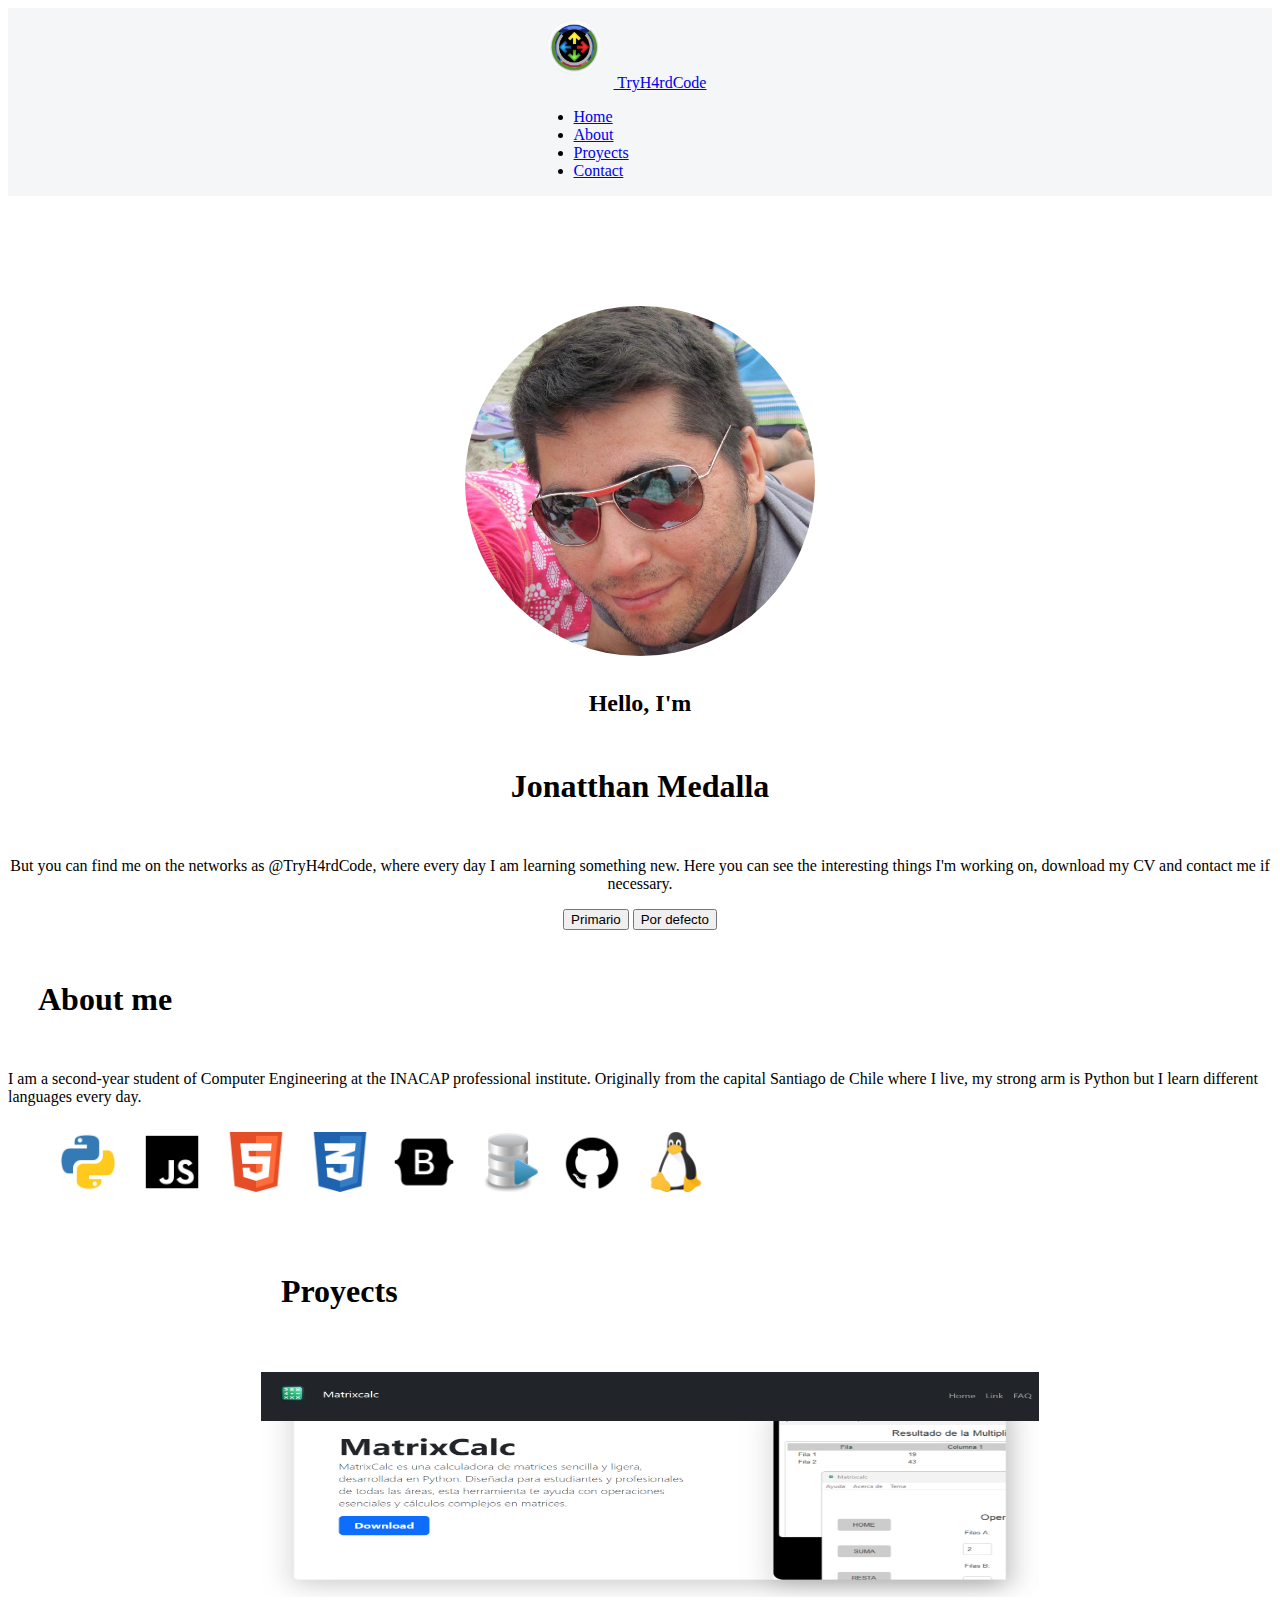
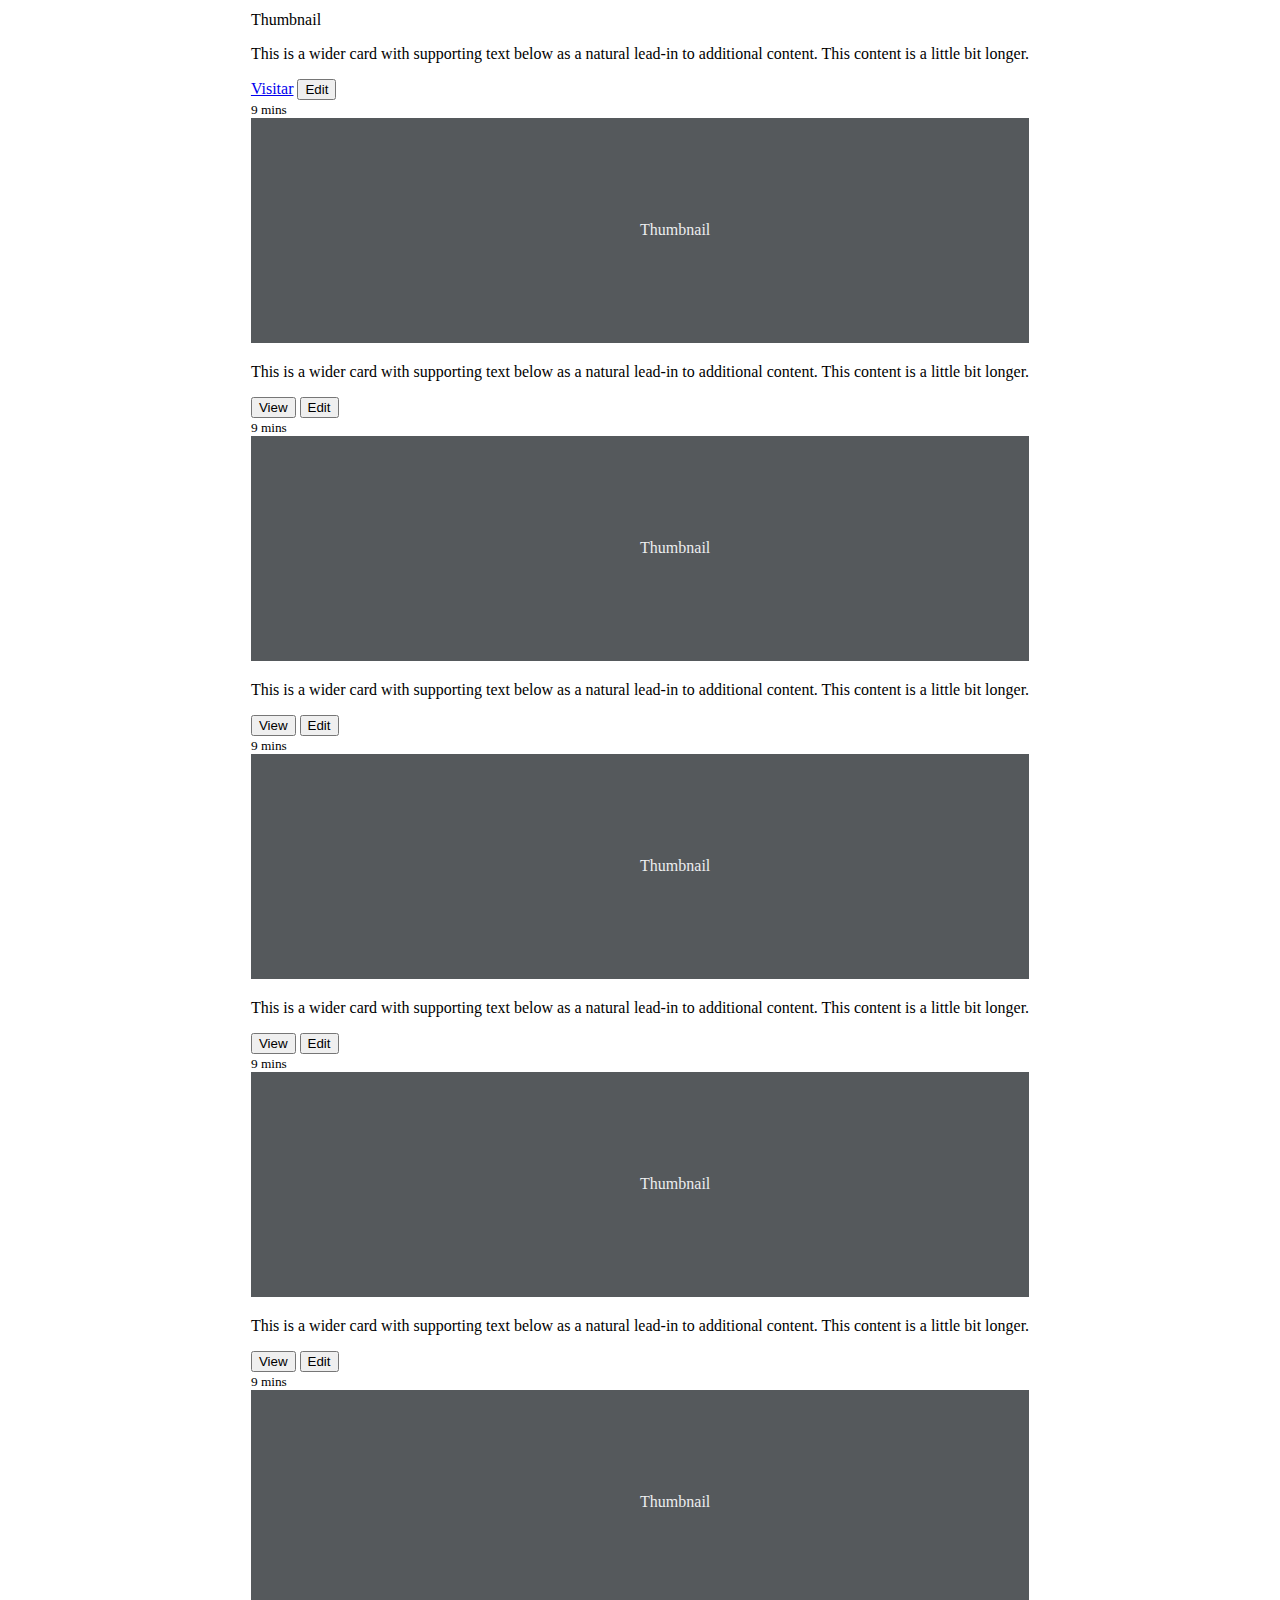
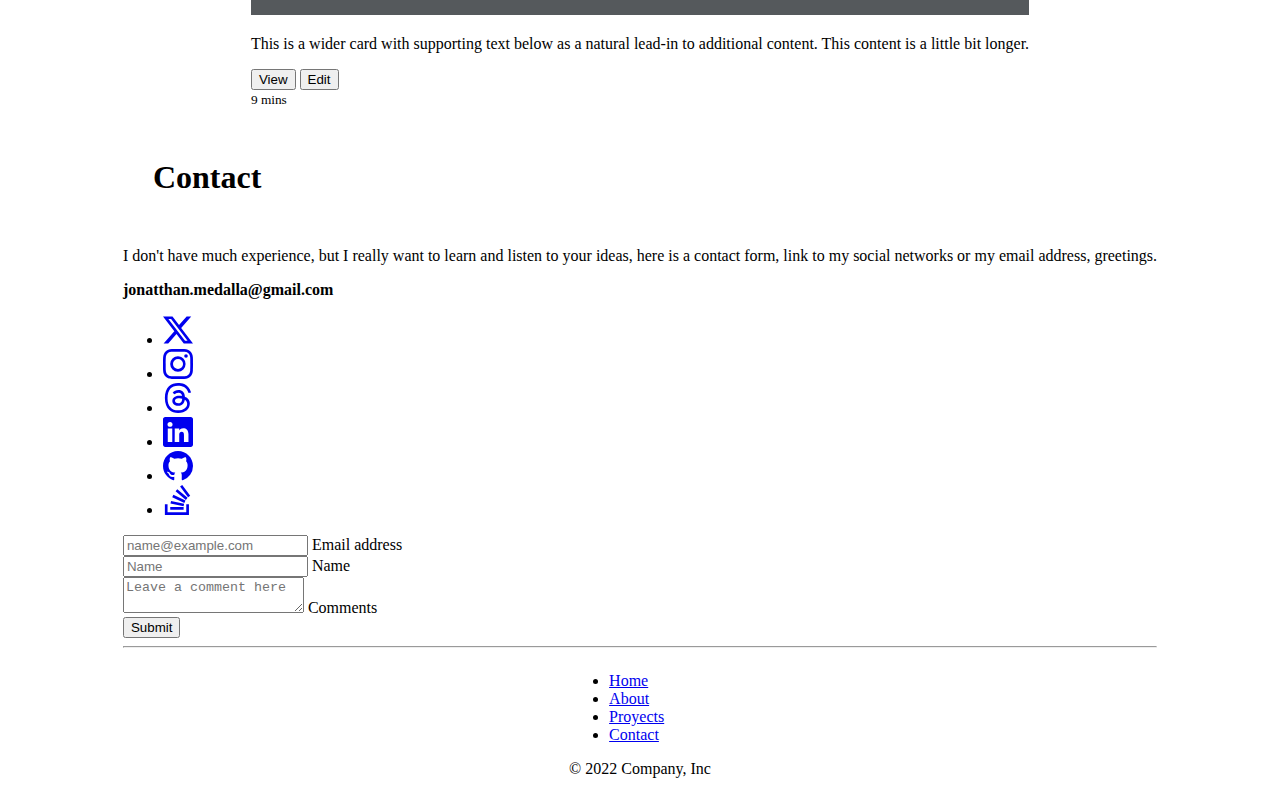
<file: index.html>
<!-- FILEPATH: /C:/Users/user/Documents/GitHub/Portafolio/Tryh4rdCode.github.io/Tryh4rdCode.github.io/index.html -->
<!DOCTYPE html>
<html lang="es">
  <head>
    <!-- Metadatos -->
    <meta charset="UTF-8">
    <meta name="author" content="Jonatthan Medalla Aliste">
    <meta name="description" content="Portafolio">
    <meta name="keywords" content="HTML, CSS, JavaScript, React">
    <meta name="viewport" content="width=device-width, initial-scale=1.0">

    <!-- Bootstrap -->
    <link href="https://cdn.jsdelivr.net/npm/bootstrap@5.3.2/dist/css/bootstrap.min.css" rel="stylesheet" integrity="sha384-T3c6CoIi6uLrA9TneNEoa7RxnatzjcDSCmG1MXxSR1GAsXEV/Dwwykc2MPK8M2HN" crossorigin="anonymous">

    <!-- hoja de estilo -->
    <link type="text/css" rel="stylesheet" href="estilo_portfolio.css">

    <!-- Titulo -->
    <title>Jonatthan Medalla | Desarrollo Web Front-End</title>

    <!-- Favicon -->
    <link rel="icon" type="image/x-icon" href="img/logotipo_tryh4rd.png">
  </head>
  <body>
    <!-- Barra de navegacion -->
    
  <section class="navbar fixed-top">
    <div class="container">
      <header class="d-flex flex-wrap justify-content-center py-3 mb-4 border-bottom w-100">
        <a class="navbar-brand" href="#">
          <img src="img/logotipo_tryh4rd.png" alt="logotipo_tryh4rd" width="60" height="60">
          TryH4rdCode
        </a>
        <ul class="nav nav-pills">
          <li class="nav-item"><a href="#home" class="nav-link" aria-current="page">Home</a></li>
          <li class="nav-item"><a href="#about" class="nav-link">About</a></li>
          <li class="nav-item"><a href="#proyects" class="nav-link">Proyects</a></li>
          <li class="nav-item"><a href="#contact" class="nav-link">Contact</a></li>
        </ul>
      </header>
    </div>
  </section>

    <!-- Seccion de hero -->

    <section class="hero" id="home">
      <div class="container col-xxl-8 px-4 py-5">
        <div class="row flex-lg-row-reverse align-items-center g-5 py-5">
          <div class="container fluid col-10 col-sm-8 col-lg-6 pt-5">
            <img src="img/perfil.png" class="bordes-redondeados" alt="imagen de perfil">
          </div>
          <div class="col-lg-6">
            <h2 class="display-5 fw-bold text-body-emphasis lh-1 mb-3">Hello, I'm</h2>
            <h1 class="display-5 fw-bold lh-1 mb-3">Jonatthan Medalla</h1>
            <p class="lead">But you can find me on the networks as @TryH4rdCode, where every day I am learning something new. Here you can see the interesting things I'm working on, download my CV and contact me if necessary. </p>
            <div class="d-grid gap-2 d-flex justify-content-center">
              <button type="button" class="btn btn-primary btn-lg px-4 me-md-2">Primario</button>
              <button type="button" class="btn btn-outline-secondary btn-lg px-4">Por defecto</button>
            </div>
          </div>
        </div>
      </div>
    </section>

    <!-- Seccion de about -->
<section class="about" id="about">
    <section class="py-5 text-center container">
      <div class="row py-lg-5">
        <div class="col-lg-6 col-md-8 mx-auto">
          <h1 class="display-5 fw-bold text-body-emphasis lh-1 mb-3">About me</h1>
          <p class="lead text-body-secondary">I am a second-year student of Computer Engineering at the INACAP professional institute. Originally from the capital Santiago de Chile where I live, my strong arm is Python but I learn different languages every day.</p>
          <div class="d-flex flex-column flex-sm-row justify-content-between py-4 my-4 border-top">
            <ul class="list-unstyled d-flex">
              <img class="python" src="icons/python.png" width="60" height="60">
              <img class="javascript" src="icons/javascript.png" width="60" height="60">
              <img class="html" src="icons/html.png" width="60" height="60">
              <img class="css" src="icons/css.png" width="60" height="60">
              <img class="bootstrap" src="icons/bootstrap.png" width="60" height="60">
              <img class="sql" src="icons/sql.png" width="60" height="60">
              <img class="github" src="icons/github.png" width="60" height="60">
              <img class="linux" src="icons/linux.png" width="60" height="60">
            </ul>
          </div>
        </div>
      </div>
    </section>
</section> 

<!-- Seccion de proyects -->

<section class="proyects" id="proyects">
    <div class="album py-5">
      <div class="container">
        <h1 class="text-center display-5 fw-bold text-body-emphasis lh-1 mb-3">Proyects</h1>
        <div class="row row-cols-1 row-cols-sm-2 row-cols-md-3 g-3">
          <div class="col">
            <div class="card shadow-sm">
              <img class="card-img-top" src="img/matrixcalcweb_pic.png" width="100%" height="225" xmlns="http://www.w3.org/2000/svg" role="img" aria-label="Placeholder: Thumbnail" preserveAspectRatio="xMidYMid slice" focusable="false"><title>Placeholder</title><rect width="100%" height="100%" fill="#55595c"/><text x="50%" y="50%" fill="#eceeef" dy=".3em">Thumbnail</text></svg>
              <div class="card-body">
                <p class="card-text">This is a wider card with supporting text below as a natural lead-in to additional content. This content is a little bit longer.</p>
                <div class="d-flex justify-content-between align-items-center">
                  <div class="btn-group">
                    <a href="https://tryh4rdcode.github.io/matrixcalcweb/" class="btn btn-sm btn-outline-secondary">Visitar</a>
                    <button type="button" class="btn btn-sm btn-outline-secondary">Edit</button>
                  </div>
                  <small class="text-body-secondary">9 mins</small>
                </div>
              </div>
            </div>
          </div>
          <div class="col">
            <div class="card shadow-sm">
              <svg class="bd-placeholder-img card-img-top" width="100%" height="225" xmlns="http://www.w3.org/2000/svg" role="img" aria-label="Placeholder: Thumbnail" preserveAspectRatio="xMidYMid slice" focusable="false"><title>Placeholder</title><rect width="100%" height="100%" fill="#55595c"/><text x="50%" y="50%" fill="#eceeef" dy=".3em">Thumbnail</text></svg>
              <div class="card-body">
                <p class="card-text">This is a wider card with supporting text below as a natural lead-in to additional content. This content is a little bit longer.</p>
                <div class="d-flex justify-content-between align-items-center">
                  <div class="btn-group">
                    <button type="button" class="btn btn-sm btn-outline-secondary">View</button>
                    <button type="button" class="btn btn-sm btn-outline-secondary">Edit</button>
                  </div>
                  <small class="text-body-secondary">9 mins</small>
                </div>
              </div>
            </div>
          </div>
          <div class="col">
            <div class="card shadow-sm">
              <svg class="bd-placeholder-img card-img-top" width="100%" height="225" xmlns="http://www.w3.org/2000/svg" role="img" aria-label="Placeholder: Thumbnail" preserveAspectRatio="xMidYMid slice" focusable="false"><title>Placeholder</title><rect width="100%" height="100%" fill="#55595c"/><text x="50%" y="50%" fill="#eceeef" dy=".3em">Thumbnail</text></svg>
              <div class="card-body">
                <p class="card-text">This is a wider card with supporting text below as a natural lead-in to additional content. This content is a little bit longer.</p>
                <div class="d-flex justify-content-between align-items-center">
                  <div class="btn-group">
                    <button type="button" class="btn btn-sm btn-outline-secondary">View</button>
                    <button type="button" class="btn btn-sm btn-outline-secondary">Edit</button>
                  </div>
                  <small class="text-body-secondary">9 mins</small>
                </div>
              </div>
            </div>
          </div>
  
          <div class="col">
            <div class="card shadow-sm">
              <svg class="bd-placeholder-img card-img-top" width="100%" height="225" xmlns="http://www.w3.org/2000/svg" role="img" aria-label="Placeholder: Thumbnail" preserveAspectRatio="xMidYMid slice" focusable="false"><title>Placeholder</title><rect width="100%" height="100%" fill="#55595c"/><text x="50%" y="50%" fill="#eceeef" dy=".3em">Thumbnail</text></svg>
              <div class="card-body">
                <p class="card-text">This is a wider card with supporting text below as a natural lead-in to additional content. This content is a little bit longer.</p>
                <div class="d-flex justify-content-between align-items-center">
                  <div class="btn-group">
                    <button type="button" class="btn btn-sm btn-outline-secondary">View</button>
                    <button type="button" class="btn btn-sm btn-outline-secondary">Edit</button>
                  </div>
                  <small class="text-body-secondary">9 mins</small>
                </div>
              </div>
            </div>
          </div>
          <div class="col">
            <div class="card shadow-sm">
              <svg class="bd-placeholder-img card-img-top" width="100%" height="225" xmlns="http://www.w3.org/2000/svg" role="img" aria-label="Placeholder: Thumbnail" preserveAspectRatio="xMidYMid slice" focusable="false"><title>Placeholder</title><rect width="100%" height="100%" fill="#55595c"/><text x="50%" y="50%" fill="#eceeef" dy=".3em">Thumbnail</text></svg>
              <div class="card-body">
                <p class="card-text">This is a wider card with supporting text below as a natural lead-in to additional content. This content is a little bit longer.</p>
                <div class="d-flex justify-content-between align-items-center">
                  <div class="btn-group">
                    <button type="button" class="btn btn-sm btn-outline-secondary">View</button>
                    <button type="button" class="btn btn-sm btn-outline-secondary">Edit</button>
                  </div>
                  <small class="text-body-secondary">9 mins</small>
                </div>
              </div>
            </div>
          </div>
          <div class="col">
            <div class="card shadow-sm">
              <svg class="bd-placeholder-img card-img-top" width="100%" height="225" xmlns="http://www.w3.org/2000/svg" role="img" aria-label="Placeholder: Thumbnail" preserveAspectRatio="xMidYMid slice" focusable="false"><title>Placeholder</title><rect width="100%" height="100%" fill="#55595c"/><text x="50%" y="50%" fill="#eceeef" dy=".3em">Thumbnail</text></svg>
              <div class="card-body">
                <p class="card-text">This is a wider card with supporting text below as a natural lead-in to additional content. This content is a little bit longer.</p>
                <div class="d-flex justify-content-between align-items-center">
                  <div class="btn-group">
                    <button type="button" class="btn btn-sm btn-outline-secondary">View</button>
                    <button type="button" class="btn btn-sm btn-outline-secondary">Edit</button>
                  </div>
                  <small class="text-body-secondary">9 mins</small>
                </div>
              </div>
            </div>
          </div>
        </div>
      </div>
    </div>
</section>
  <!-- Seccion de  Contacto-->

<section class="contact" id="contact">
  <div class="container col-xl-10 col-xxl-8 px-4 py-5">
    <div class="row align-items-center g-lg-5 py-5">
      <div class="col-lg-7 text-center text-lg-start">
        <h1 class="text-center display-4 fw-bold lh-1 text-body-emphasis mb-3">Contact</h1>
        <p class="lead text-body-secondary">I don't have much experience, but I really want to learn and listen to your ideas, here is a contact form, link to my social networks or my email address, greetings.</p>
        <p class="lead text-body-secondary"><strong>jonatthan.medalla@gmail.com</strong></p>
        <div class="d-flex flex-column flex-sm-row justify-content-between py-4 my-4 border-top">
          <ul class="list-unstyled d-flex">
            <li class="ms-3"><a class="link-body-emphasis" href="https://twitter.com/TryH4rdGame" Target="_blank"><svg xmlns="http://www.w3.org/2000/svg" width="30" height="30" fill="currentColor" class="bi bi-twitter-x" viewBox="0 0 16 16">
              <path d="M12.6.75h2.454l-5.36 6.142L16 15.25h-4.937l-3.867-5.07-4.425 5.07H.316l5.733-6.57L0 .75h5.063l3.495 4.633L12.601.75Zm-.86 13.028h1.36L4.323 2.145H2.865z"/>
            </svg></a></li>
            <li class="ms-3"><a class="link-body-emphasis" href="https://www.instagram.com/tryh4rdcode/" Target="_blank"><svg xmlns="http://www.w3.org/2000/svg" width="30" height="30" fill="currentColor" class="bi bi-instagram" viewBox="0 0 16 16">
              <path d="M8 0C5.829 0 5.556.01 4.703.048 3.85.088 3.269.222 2.76.42a3.9 3.9 0 0 0-1.417.923A3.9 3.9 0 0 0 .42 2.76C.222 3.268.087 3.85.048 4.7.01 5.555 0 5.827 0 8.001c0 2.172.01 2.444.048 3.297.04.852.174 1.433.372 1.942.205.526.478.972.923 1.417.444.445.89.719 1.416.923.51.198 1.09.333 1.942.372C5.555 15.99 5.827 16 8 16s2.444-.01 3.298-.048c.851-.04 1.434-.174 1.943-.372a3.9 3.9 0 0 0 1.416-.923c.445-.445.718-.891.923-1.417.197-.509.332-1.09.372-1.942C15.99 10.445 16 10.173 16 8s-.01-2.445-.048-3.299c-.04-.851-.175-1.433-.372-1.941a3.9 3.9 0 0 0-.923-1.417A3.9 3.9 0 0 0 13.24.42c-.51-.198-1.092-.333-1.943-.372C10.443.01 10.172 0 7.998 0zm-.717 1.442h.718c2.136 0 2.389.007 3.232.046.78.035 1.204.166 1.486.275.373.145.64.319.92.599s.453.546.598.92c.11.281.24.705.275 1.485.039.843.047 1.096.047 3.231s-.008 2.389-.047 3.232c-.035.78-.166 1.203-.275 1.485a2.5 2.5 0 0 1-.599.919c-.28.28-.546.453-.92.598-.28.11-.704.24-1.485.276-.843.038-1.096.047-3.232.047s-2.39-.009-3.233-.047c-.78-.036-1.203-.166-1.485-.276a2.5 2.5 0 0 1-.92-.598 2.5 2.5 0 0 1-.6-.92c-.109-.281-.24-.705-.275-1.485-.038-.843-.046-1.096-.046-3.233s.008-2.388.046-3.231c.036-.78.166-1.204.276-1.486.145-.373.319-.64.599-.92s.546-.453.92-.598c.282-.11.705-.24 1.485-.276.738-.034 1.024-.044 2.515-.045zm4.988 1.328a.96.96 0 1 0 0 1.92.96.96 0 0 0 0-1.92m-4.27 1.122a4.109 4.109 0 1 0 0 8.217 4.109 4.109 0 0 0 0-8.217m0 1.441a2.667 2.667 0 1 1 0 5.334 2.667 2.667 0 0 1 0-5.334"/>
            </svg></a></li>
            <li class="ms-3"><a class="link-body-emphasis" href="https://www.threads.net/@tryh4rdcode" target="_blank"><svg xmlns="http://www.w3.org/2000/svg" width="30" height="30" fill="currentColor" class="bi bi-threads" viewBox="0 0 16 16">
              <path d="M6.321 6.016c-.27-.18-1.166-.802-1.166-.802.756-1.081 1.753-1.502 3.132-1.502.975 0 1.803.327 2.394.948s.928 1.509 1.005 2.644q.492.207.905.484c1.109.745 1.719 1.86 1.719 3.137 0 2.716-2.226 5.075-6.256 5.075C4.594 16 1 13.987 1 7.994 1 2.034 4.482 0 8.044 0 9.69 0 13.55.243 15 5.036l-1.36.353C12.516 1.974 10.163 1.43 8.006 1.43c-3.565 0-5.582 2.171-5.582 6.79 0 4.143 2.254 6.343 5.63 6.343 2.777 0 4.847-1.443 4.847-3.556 0-1.438-1.208-2.127-1.27-2.127-.236 1.234-.868 3.31-3.644 3.31-1.618 0-3.013-1.118-3.013-2.582 0-2.09 1.984-2.847 3.55-2.847.586 0 1.294.04 1.663.114 0-.637-.54-1.728-1.9-1.728-1.25 0-1.566.405-1.967.868ZM8.716 8.19c-2.04 0-2.304.87-2.304 1.416 0 .878 1.043 1.168 1.6 1.168 1.02 0 2.067-.282 2.232-2.423a6.2 6.2 0 0 0-1.528-.161"/>
            </svg></a></li>
            <li class="ms-3"><a class="link-body-emphasis" href="https://www.linkedin.com/in/jonatthan-medalla-aliste-b0672a249/" target="_blank"><svg xmlns="http://www.w3.org/2000/svg" width="30" height="30" fill="currentColor" class="bi bi-linkedin" viewBox="0 0 16 16">
              <path d="M0 1.146C0 .513.526 0 1.175 0h13.65C15.474 0 16 .513 16 1.146v13.708c0 .633-.526 1.146-1.175 1.146H1.175C.526 16 0 15.487 0 14.854zm4.943 12.248V6.169H2.542v7.225zm-1.2-8.212c.837 0 1.358-.554 1.358-1.248-.015-.709-.52-1.248-1.342-1.248S2.4 3.226 2.4 3.934c0 .694.521 1.248 1.327 1.248zm4.908 8.212V9.359c0-.216.016-.432.08-.586.173-.431.568-.878 1.232-.878.869 0 1.216.662 1.216 1.634v3.865h2.401V9.25c0-2.22-1.184-3.252-2.764-3.252-1.274 0-1.845.7-2.165 1.193v.025h-.016l.016-.025V6.169h-2.4c.03.678 0 7.225 0 7.225z"/>
            </svg></a></li>
            <li class="ms-3"><a class="link-body-emphasis" href="https://github.com/Tryh4rdCode" target="_blank"><svg xmlns="http://www.w3.org/2000/svg" width="30" height="30" fill="currentColor" class="bi bi-github" viewBox="0 0 16 16">
              <path d="M8 0C3.58 0 0 3.58 0 8c0 3.54 2.29 6.53 5.47 7.59.4.07.55-.17.55-.38 0-.19-.01-.82-.01-1.49-2.01.37-2.53-.49-2.69-.94-.09-.23-.48-.94-.82-1.13-.28-.15-.68-.52-.01-.53.63-.01 1.08.58 1.23.82.72 1.21 1.87.87 2.33.66.07-.52.28-.87.51-1.07-1.78-.2-3.64-.89-3.64-3.95 0-.87.31-1.59.82-2.15-.08-.2-.36-1.02.08-2.12 0 0 .67-.21 2.2.82.64-.18 1.32-.27 2-.27s1.36.09 2 .27c1.53-1.04 2.2-.82 2.2-.82.44 1.1.16 1.92.08 2.12.51.56.82 1.27.82 2.15 0 3.07-1.87 3.75-3.65 3.95.29.25.54.73.54 1.48 0 1.07-.01 1.93-.01 2.2 0 .21.15.46.55.38A8.01 8.01 0 0 0 16 8c0-4.42-3.58-8-8-8"/>
            </svg></a></li>
            <li class="ms-3"><a class="link-body-emphasis" href="https://stackoverflow.com/users/23318543/tryh4rdcode" target="_blank"><svg xmlns="http://www.w3.org/2000/svg" width="30" height="30" fill="currentColor" class="bi bi-stack-overflow" viewBox="0 0 16 16">
              <path d="M12.412 14.572V10.29h1.428V16H1v-5.71h1.428v4.282z"/>
              <path d="M3.857 13.145h7.137v-1.428H3.857zM10.254 0 9.108.852l4.26 5.727 1.146-.852zm-3.54 3.377 5.484 4.567.913-1.097L7.627 2.28l-.914 1.097zM4.922 6.55l6.47 3.013.603-1.294-6.47-3.013zm-.925 3.344 6.985 1.469.294-1.398-6.985-1.468z"/>
            </svg></a></li>
          </ul>
        </div>
      </div>
        <div class="col-md-10 mx-auto col-lg-5">
        <form action="https://formsubmit.co/jonatthan.medalla@gmail.com" method="POST" class="p-4 p-md-5 border rounded-3 bg-body-tertiary">
          <div class="form-floating mb-3">
            <input type="email" name="email" class="form-control" id="floatingEmail" placeholder="name@example.com">
            <label for="floatingEmail">Email address</label>
          </div>
          <div class="form-floating mb-3">
            <input type="text" name="name" class="form-control" id="floatingName" placeholder="Name">
            <label for="floatingName">Name</label>
          </div>
          <div class="form-floating mb-3">
              <textarea class="form-control"  name="textarea" placeholder="Leave a comment here" id="floatingTextarea"></textarea>
              <label for="floatingTextarea">Comments</label>
          </div>
          <div class="checkbox mb-3">
            <label>
              <button class="w-100 btn btn-lg btn-primary" type="submit">Submit</button>
            </label>
          </div>
          <hr class="my-4">
        </form>
      </div>
    </div>
  </div>
</section>


   <!-- Seccion de footer --> 

    <section class="footer" id="footer">
      <div class="container">
        <footer class="py-3 my-4">
          <ul class="nav justify-content-center border-bottom pb-3 mb-3">
            <li class="nav-item"><a href="#home" class="nav-link px-2 text-muted">Home</a></li>
            <li class="nav-item"><a href="#about" class="nav-link px-2 text-muted">About</a></li>
            <li class="nav-item"><a href="#proyects" class="nav-link px-2 text-muted">Proyects</a></li>
            <li class="nav-item"><a href="#contact" class="nav-link px-2 text-muted">Contact</a></li>
          </ul>
          <p class="text-center text-muted">© 2022 Company, Inc</p>
        </footer>
      </div>
    </section>

    <!-- Bootstrap core JavaScript -->
    
<script src="https://code.jquery.com/jquery-3.3.1.slim.min.js" integrity="sha384-q8i/X+965DzO0rT7abK41JStQIAqVgRVzpbzo5smXKp4YfRvH+8abtTE1Pi6jizo" crossorigin="anonymous"></script>
<script src="https://cdn.jsdelivr.net/npm/popper.js@1.14.3/dist/umd/popper.min.js" integrity="sha384-ZMP7rVo3mIykV+2+9J3UJ46jBk0WLaUAdn689aCwoqbBJiSnjAK/l8WvCWPIPm49" crossorigin="anonymous"></script>
<script src="https://cdn.jsdelivr.net/npm/bootstrap@4.1.3/dist/js/bootstrap.min.js" integrity="sha384-ChfqqxuZUCnJSK3+MXmPNIyE6ZbWh2IMqE241rYiqJxyMiZ6OW/JmZQ5stwEULTy" crossorigin="anonymous"></script>
  </body>
</html>
</file>
<file: estilo_portfolio.css>
.navbar{
    width: 100%;
    background-color: #f5f6f7;
}

/* estilos generales */
section{
    display: flex;
    flex-direction: column;
    align-items: center;
    justify-content: center;
}

/* seccion herro */

.hero{
 padding-top: 100px;
 text-align: center;   
}

/* Adaptable presponsiva */


.bordes-redondeados{
    width: 350px;
    border-radius: 50%;
}

.navbar-brand {
    padding-right: 40px;
}
h1 {
    padding: 30px;
}
img {
    padding: 10px;
}
</file>
